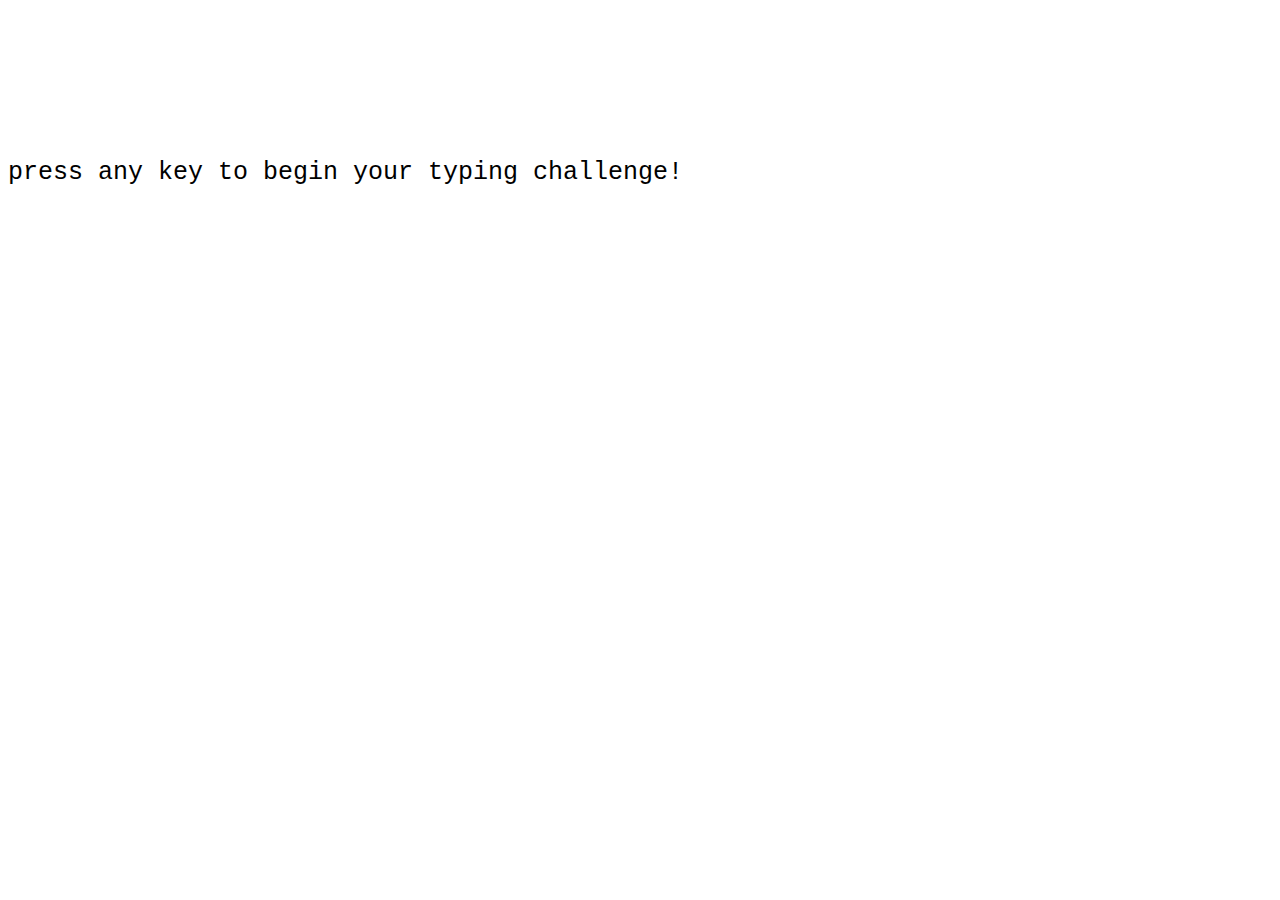
<file: index.html>
<html>
  <head>
    <title>The Typist</title>
    <script src="library/jquery.js"></script>
    <script src="library/underscore.js"></script>
    <script src="library/style.css" type="style"></script>
    <link rel="stylesheet" href="library/style.css" type="text/css">
    <script src="library/Chart.js"></script>
  </head>
  <body>
    <canvas id="myChart"></canvas>
      <div id="start">
        <span id="first"></span></div>
      <div id="spaceBar"></div>
    <div id="go"><span id="typed"></span><span id="selector"></span><span id="toDo"></span></div>
    <div id="fifth"></div>
    <div id="sixth"><p></p></div>
  </body>
  <script>
    var data = [0];
    var dataPenalty = [0];
    var labels = ["Start"];
    var penalty = 5;
    $('#spaceBar').html("press any key to begin your typing challenge!")
    var timeStart = $.now();
    var snippet = "How fast and accurate can you really type? Yip Yip~";
    var i = 0;
    var keyHit = 0;
    
   //keypress actions
    $('body').keypress(function(event) {
      $('#spaceBar').hide("press space bar to begin!")
      console.log(i, snippet[i])
      var selector = (i < snippet.length) ? snippet[i] : '';
      var end = snippet.length;
      var typed = snippet.slice(0,i);
      console.log("typed",typed)
      var toDo = snippet.slice(i + 1,end);
  
      if(String.fromCharCode(event.which)!==snippet[i-1]) {
        var x = "Penalty";
        var error = "x";
          $("#sixth p").append(error);
          keyHit+= 2;
      };
      
      //renders to dom
        $('#selector').html(selector);
        $('#typed').html(typed);
        $('#toDo').html(toDo)
        i++;
  
      //completed results
      if( typed.length === snippet.length){
        var canvas = $("#myChart").get(0);
        var ctx = canvas.getContext("2d");
        ctx.width = canvas.width = 420;
        ctx.height = canvas.height = 125;
        var config = {
          datasets : [
            {
              fillColor : "rgba(220,20,20,0.5)",
              strokeColor : "rgba(220,20,20,1)",
              pointColor : "rgba(220,20,20,1)",
              pointStrokeColor : "#fff",
              data : data
            },
            {
              fillColor : "rgba(111,147,220,0.5)",
              strokeColor : "rgba(111,147,220,1)",
              pointColor : "rgba(111,147,220,1)",
              pointStrokeColor : "#fff",
              data : data
            }
          ]
        };
        var stop = $.now();
        var result = (stop - timeStart)/1000;
        data.push(result);
        labels.push("Run " + 1)
        dataPenalty.push(keyHit);
        config.datasets[0].data = data;
        config.datasets[1].data = dataPenalty;
        config.labels = labels;
  
        var myNewChart = new Chart(ctx).Line(config,options)
      }
    });
  </script>
</html>
</file>
<file: library/style.css>
body {
  font-family: courier;
  font-size: 25px;
}

#selector {
  color: #FFCB00;
  background: #FFF8DD;
  font-size: 52px;
}

#typed {
  color: rgba(111,147,220,1);
  background: rgba(111,147,220,0.5);
  font-style: bold;
}

#toDo{
  color: #FF6400;
  background: #FFEBDD;
}

#sixth p{
  color: #FF6666;
  font-style: italic;
}
</file>
